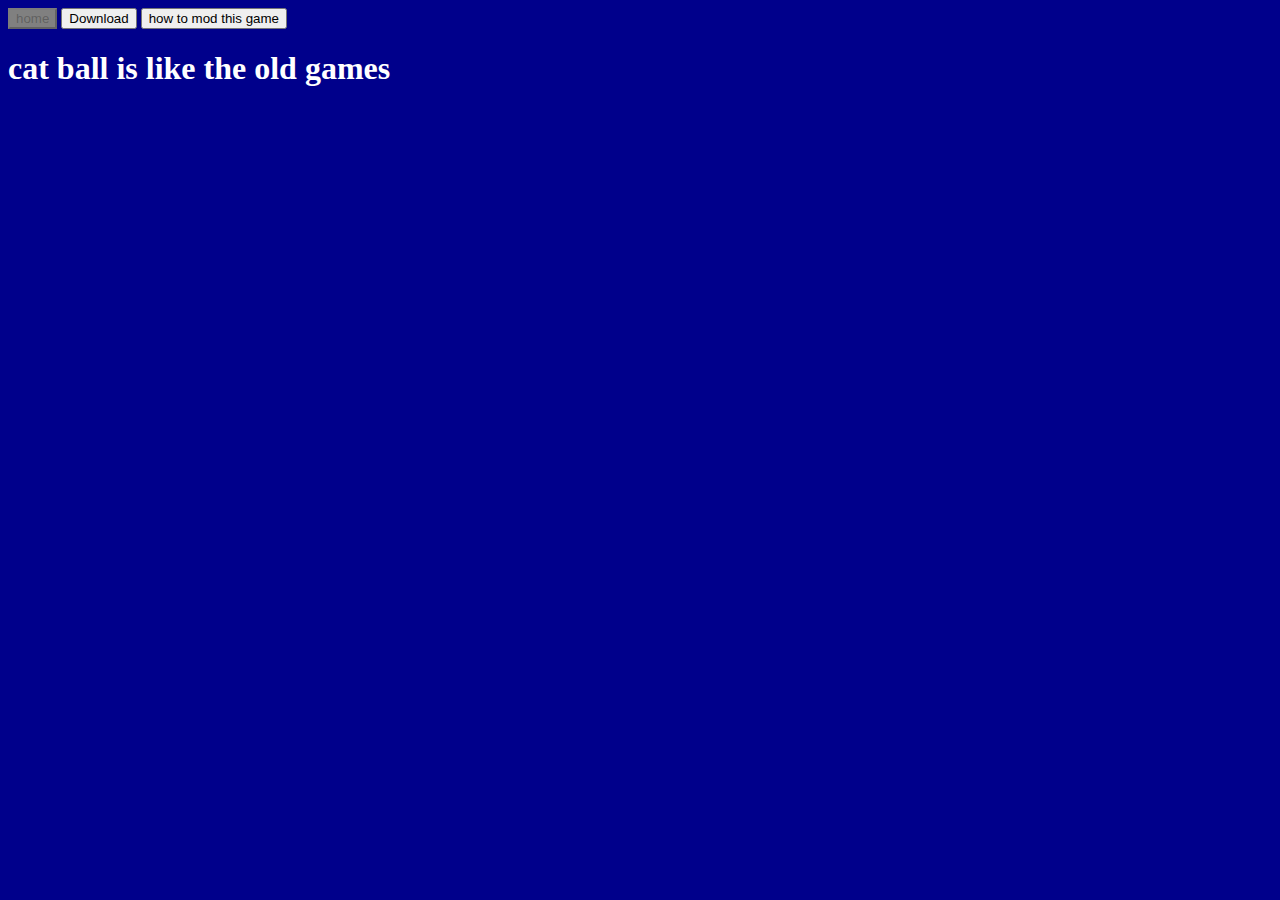
<file: index.html>
<!DOCTYPE html>
<html lang="en">
<head>
    <meta charset="UTF-8">
    <meta http-equiv="X-UA-Compatible" content="IE=edge">
    <meta name="viewport" content="width=device-width, initial-scale=1.0">
    <title>cat-ball</title>
    <link rel="stylesheet" href="style.css">
</head>
<body>
    <a href="/"><button disabled class="button-on" >home</button></a>
    <a href="Download"><button>Download</button></a>
    <a href="mod"><button>how to mod this game</button></a>
    <div>
        <h1>cat ball is like the old games</h1>
        
    </div>
</body>
</html>
</file>
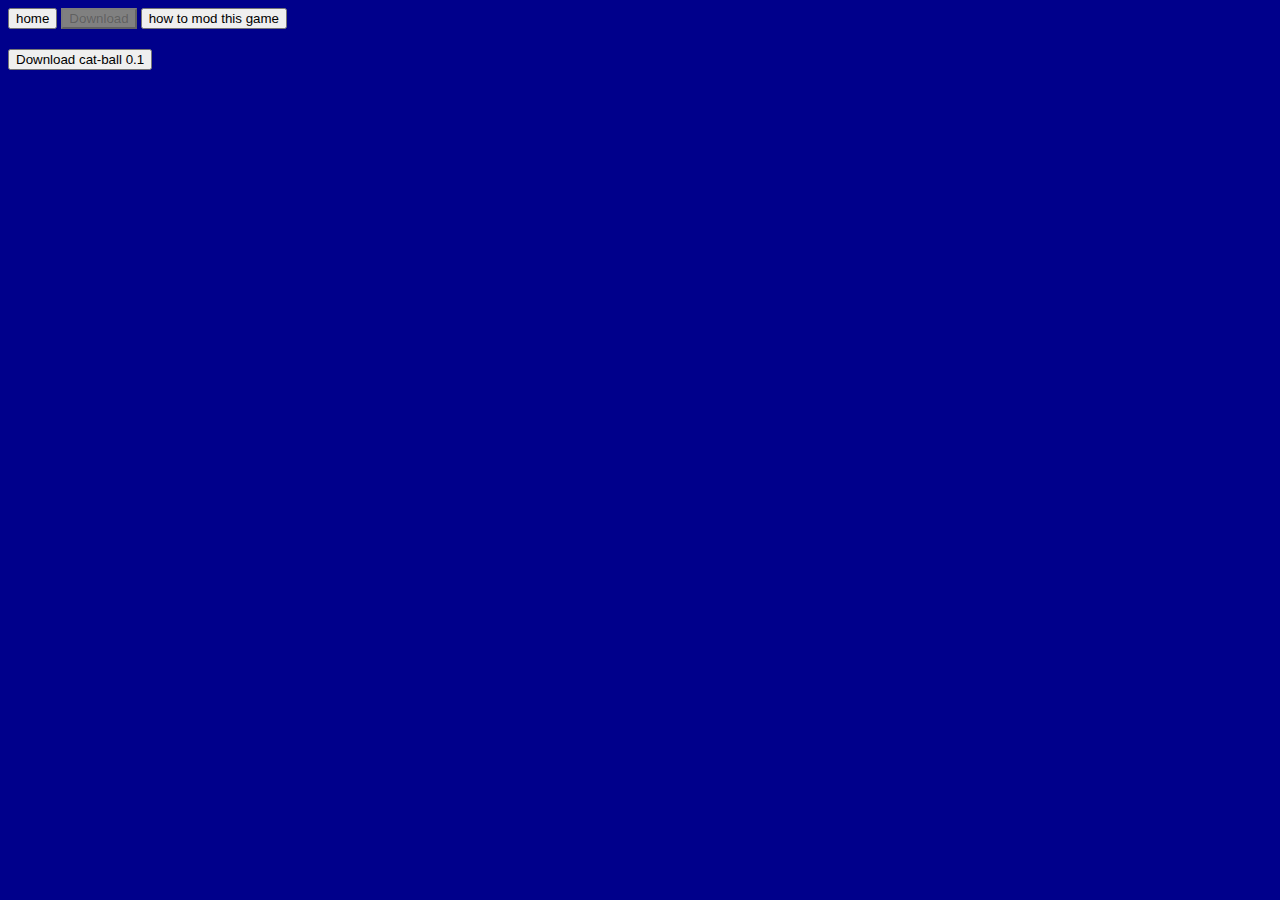
<file: Download.html>
<!DOCTYPE html>
<html lang="en">
<head>
    <meta charset="UTF-8">
    <meta http-equiv="X-UA-Compatible" content="IE=edge">
    <meta name="viewport" content="width=device-width, initial-scale=1.0">
    <title>cat-ball</title>
    <link rel="stylesheet" href="style.css">
</head>
<body>
    <a href="index"><button>home</button></a>
    <a href="Download"><button disabled class="button-on" >Download</button></a>
    <a href="mod"><button>how to mod this game</button></a>
    <h2></h2>
    <div>
        <a href="Download/cat-ball.0.1.zip" download ><button>Download cat-ball 0.1 </button></a>
    </div>
</body>
</html>
</file>
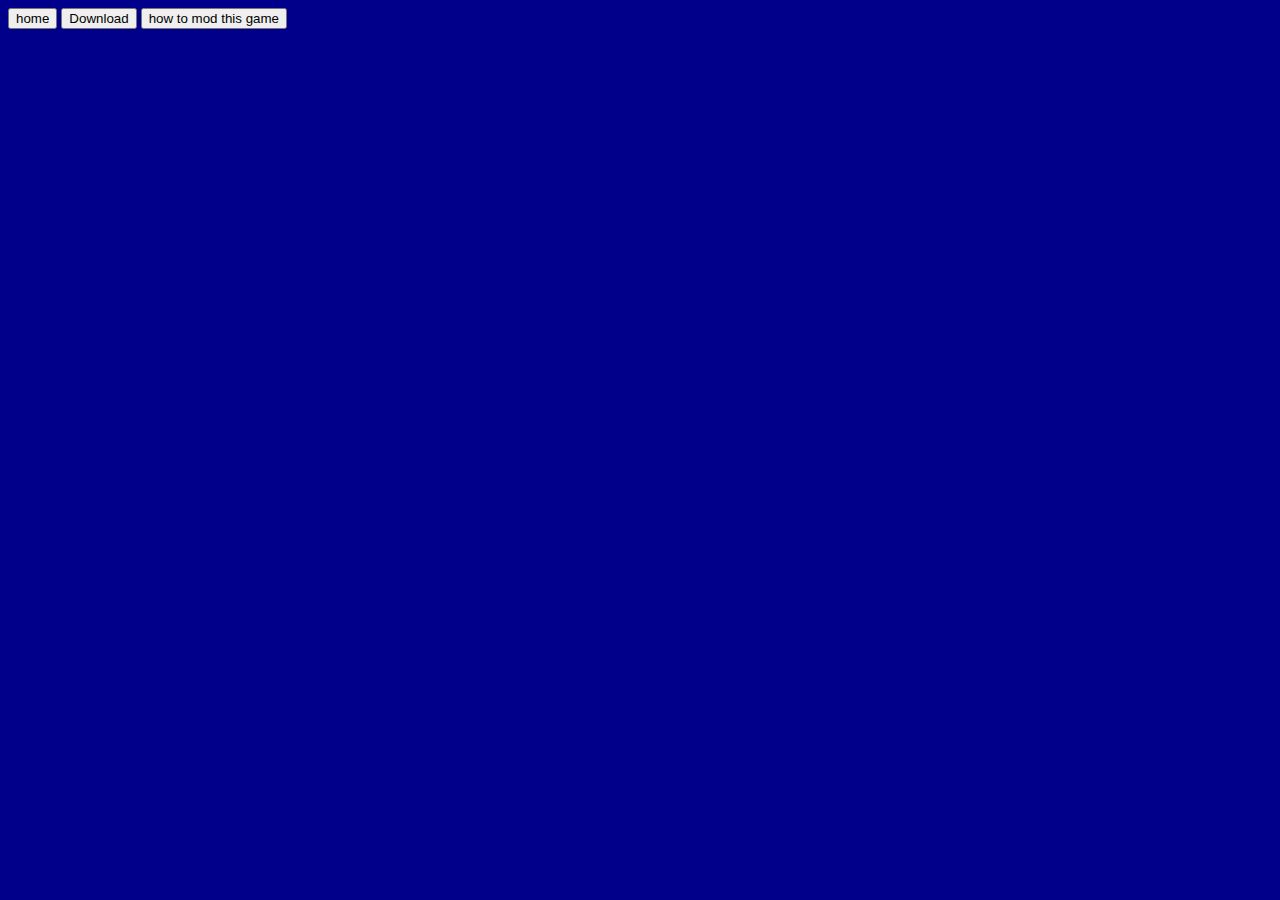
<file: info.html>
<!DOCTYPE html>
<html lang="en">
<head>
    <meta charset="UTF-8">
    <meta http-equiv="X-UA-Compatible" content="IE=edge">
    <meta name="viewport" content="width=device-width, initial-scale=1.0">
    <title>cat-ball</title>
    <link rel="stylesheet" href="style.css">
</head>
<body>
    <a href="index"><button>home</button></a>
    <a href="Download"><button>Download</button></a>
    <a href="mod"><button>how to mod this game</button></a>
    <h2></h2>
    <div>
        <h1></h1>
    </div>
</body>
</html>
</file>
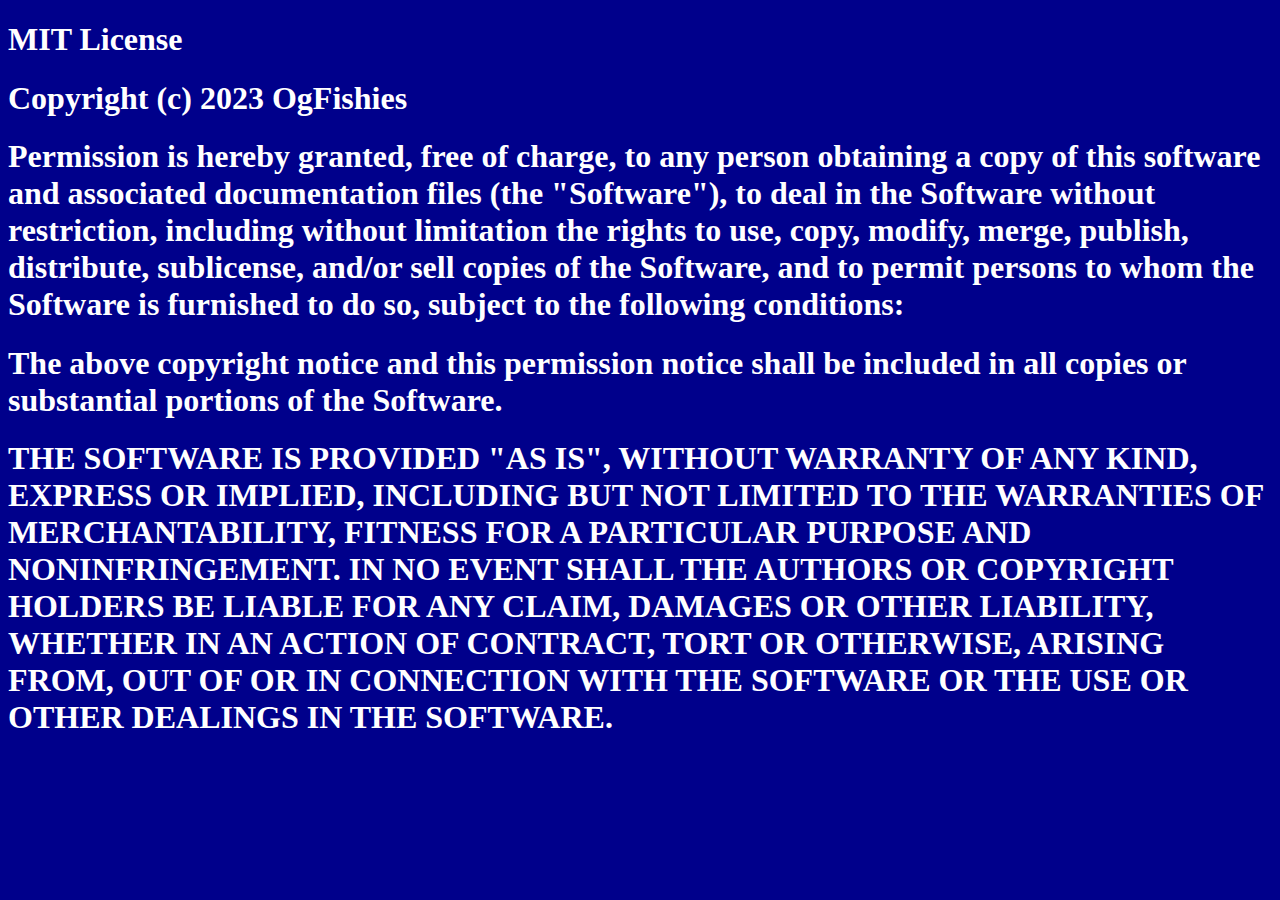
<file: LICENSE.html>
<!DOCTYPE html>
<html lang="en">
<head>
    <meta charset="UTF-8">
    <meta http-equiv="X-UA-Compatible" content="IE=edge">
    <meta name="viewport" content="width=device-width, initial-scale=1.0">
    <title>cat-ball</title>
    <link rel="stylesheet" href="style.css">
</head>
<body>
    <h1>MIT License</h1>
    <h1>Copyright (c) 2023 OgFishies</h1>
    <h1>Permission is hereby granted, free of charge, to any person obtaining a copy
        of this software and associated documentation files (the "Software"), to deal
        in the Software without restriction, including without limitation the rights
        to use, copy, modify, merge, publish, distribute, sublicense, and/or sell
        copies of the Software, and to permit persons to whom the Software is
        furnished to do so, subject to the following conditions:</h1>
    <h1>The above copyright notice and this permission notice shall be included in all
        copies or substantial portions of the Software.</h1>
    <h1>THE SOFTWARE IS PROVIDED "AS IS", WITHOUT WARRANTY OF ANY KIND, EXPRESS OR
        IMPLIED, INCLUDING BUT NOT LIMITED TO THE WARRANTIES OF MERCHANTABILITY,
        FITNESS FOR A PARTICULAR PURPOSE AND NONINFRINGEMENT. IN NO EVENT SHALL THE
        AUTHORS OR COPYRIGHT HOLDERS BE LIABLE FOR ANY CLAIM, DAMAGES OR OTHER
        LIABILITY, WHETHER IN AN ACTION OF CONTRACT, TORT OR OTHERWISE, ARISING FROM,
        OUT OF OR IN CONNECTION WITH THE SOFTWARE OR THE USE OR OTHER DEALINGS IN THE
        SOFTWARE.</h1>
</body>
</html>
</file>
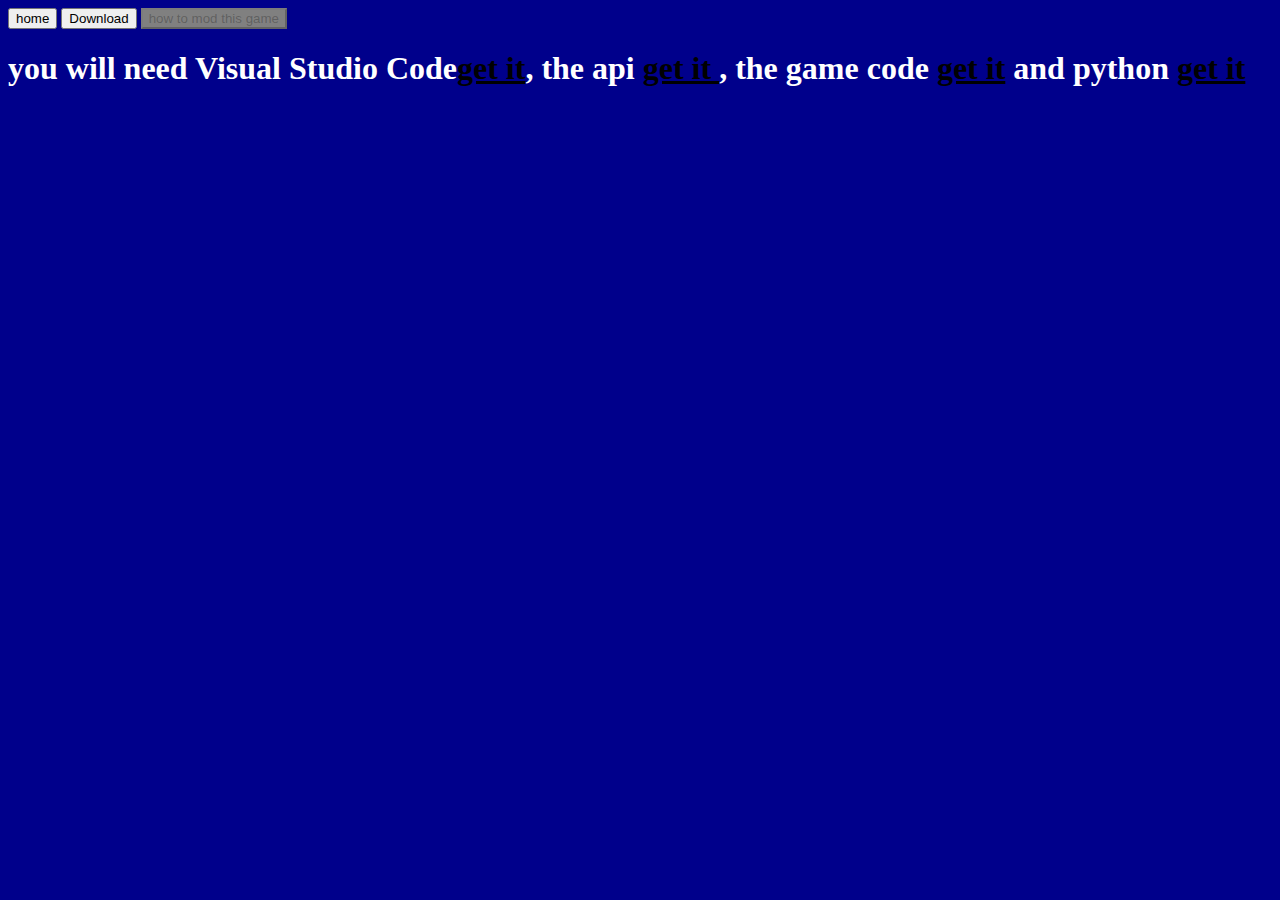
<file: mod.html>
<!DOCTYPE html>
<html lang="en">
<head>
    <meta charset="UTF-8">
    <meta http-equiv="X-UA-Compatible" content="IE=edge">
    <meta name="viewport" content="width=device-width, initial-scale=1.0">
    <title>cat-ball</title>
    <link rel="stylesheet" href="style.css">
</head>
<body>
    <a href="index.html"><button>home</button></a>
    <a href="Download"><button>Download</button></a>
    <a href="mod.html"><button disabled class="button-on" >how to mod this game</button></a>

    <div>
        <h1>you will need Visual Studio Code<a href="https://code.visualstudio.com/">get it</a>, the api <a href="https://github.com/OgFishies2/cat-ball_web/tree/main/api">get it </a>, the game code <a href="https://github.com/OgFishies2/cat-ball">get it</a> and python <a href="https://www.python.org/">get it</a> </h1>
        
    </div>
</body>
</html>
</file>
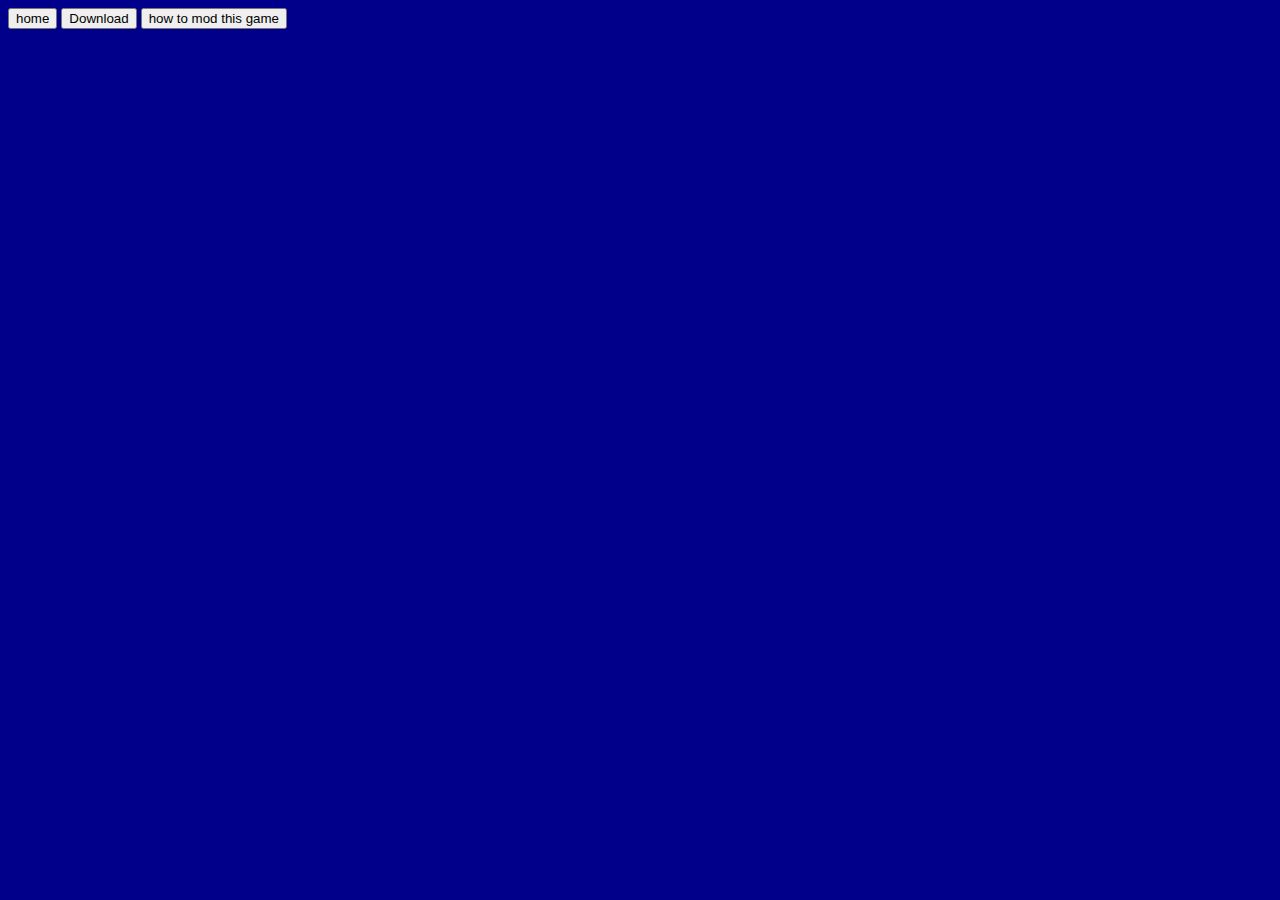
<file: temp.html>
<!DOCTYPE html>
<html lang="en">
<head>
    <meta charset="UTF-8">
    <meta http-equiv="X-UA-Compatible" content="IE=edge">
    <meta name="viewport" content="width=device-width, initial-scale=1.0">
    <title>cat-ball</title>
    <link rel="stylesheet" href="style.css">
</head>
<body>
    <a href="index"><button>home</button></a>
    <a href="Download"><button>Download</button></a>
    <a href="mod"><button>how to mod this game</button></a>
    <h2></h2>
    <div>
    </div>
</body>
</html>
</file>
<file: style.css>
body{
    background-color: darkblue;
}

.button-on{
    background-color: gray;
}

h1{
    color: white;
}
a{
    color: black;
}
</file>
